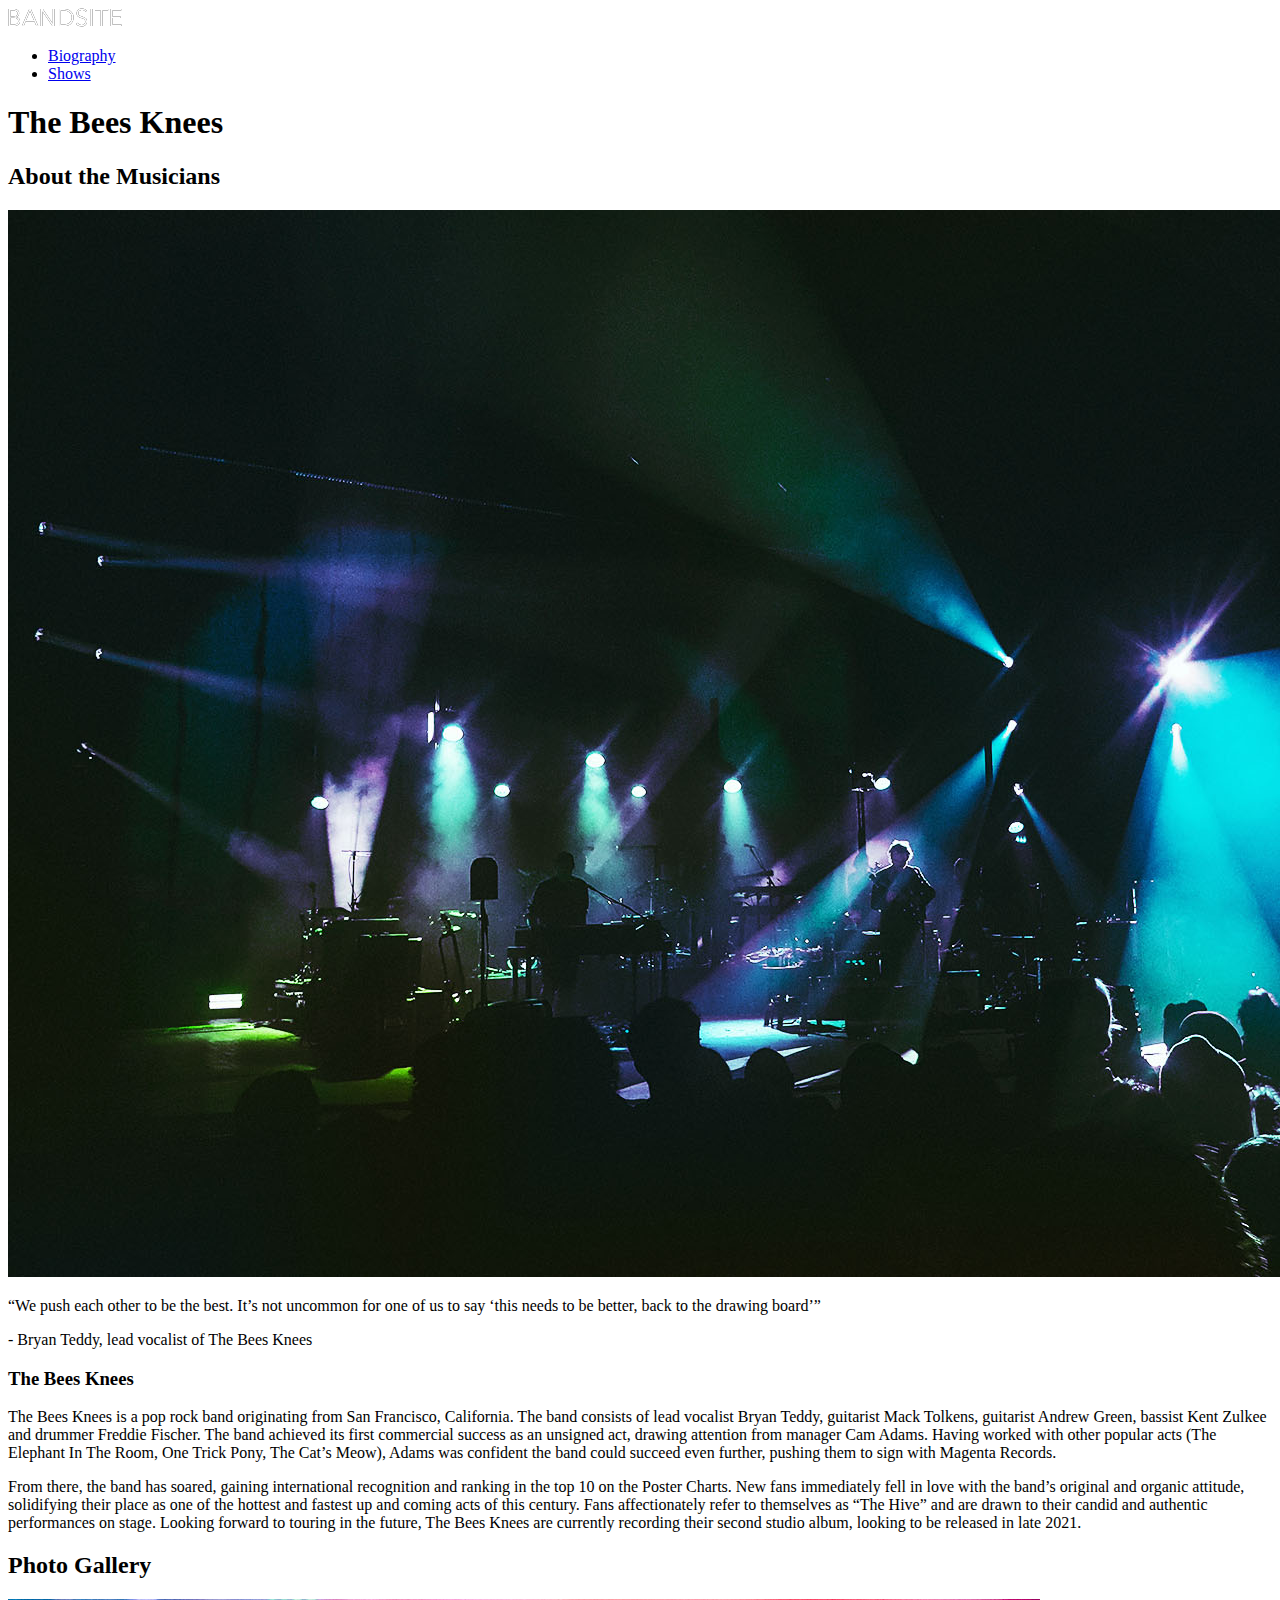
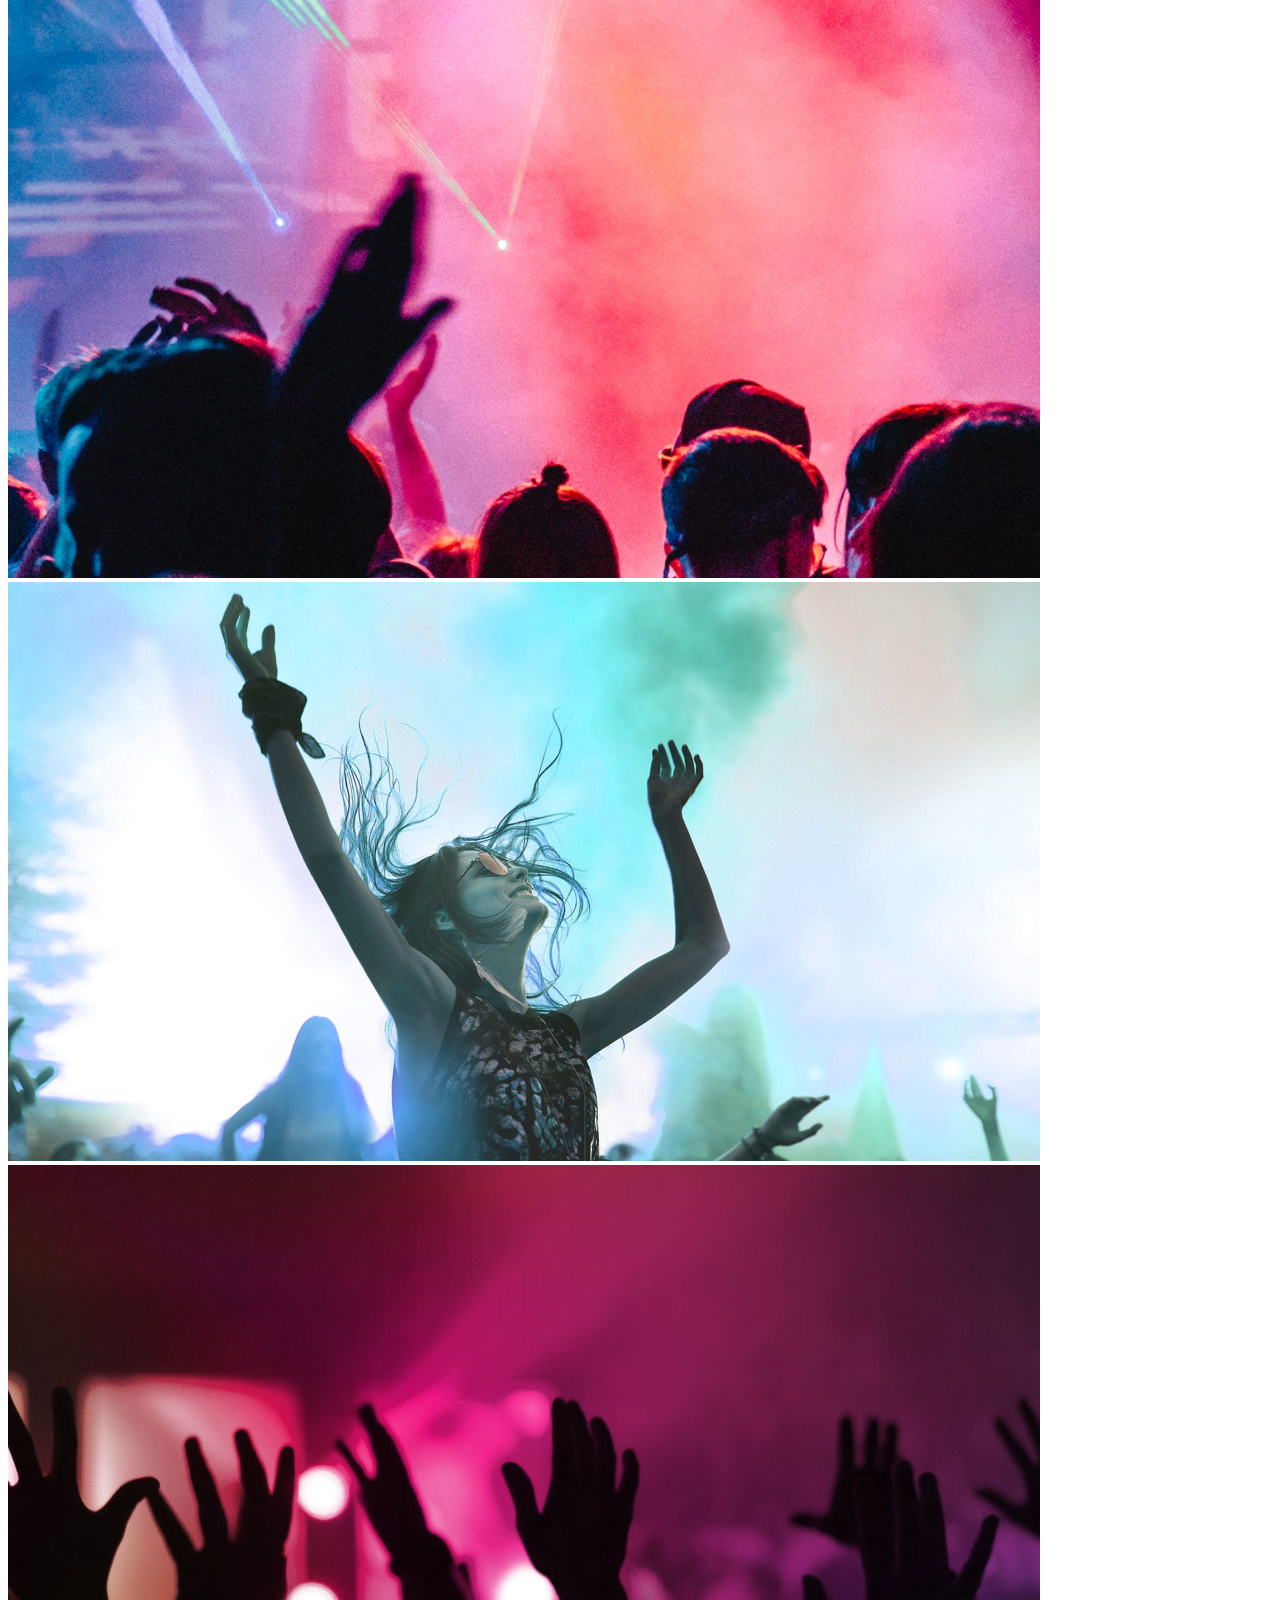
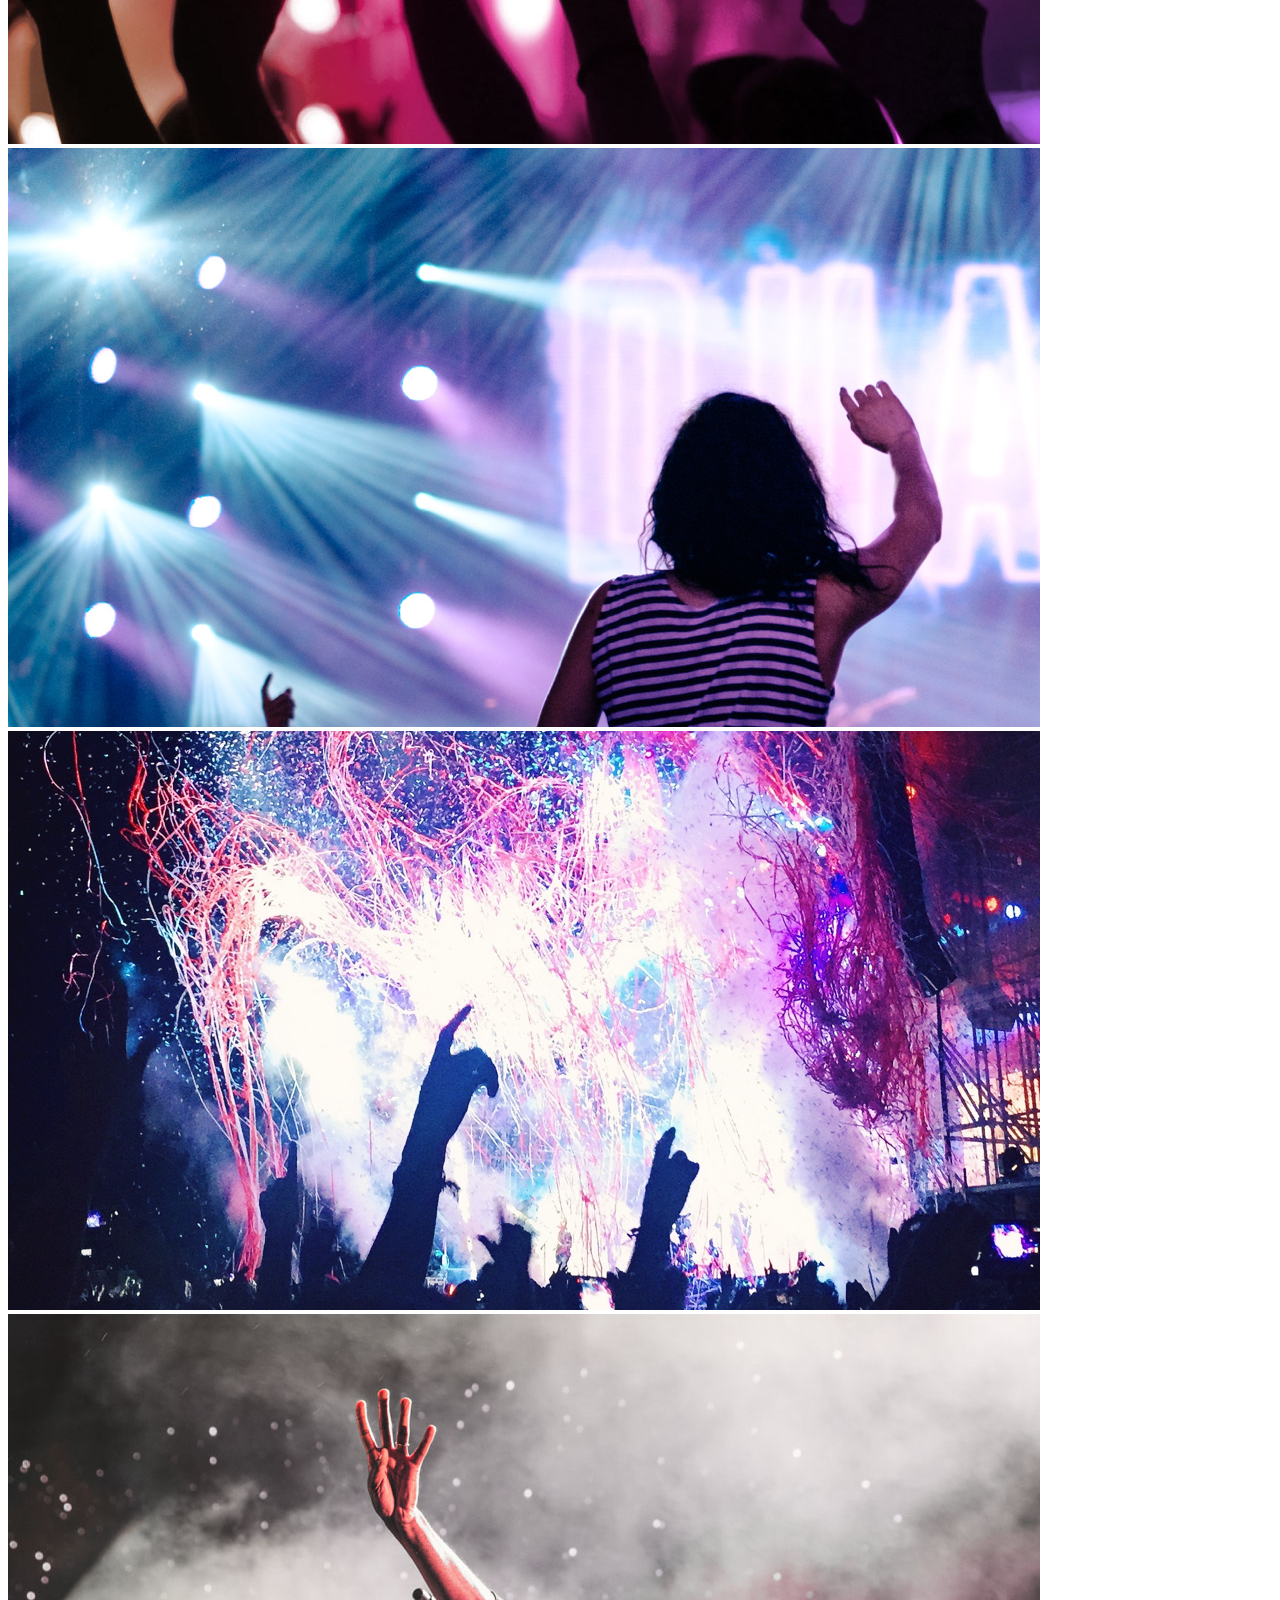
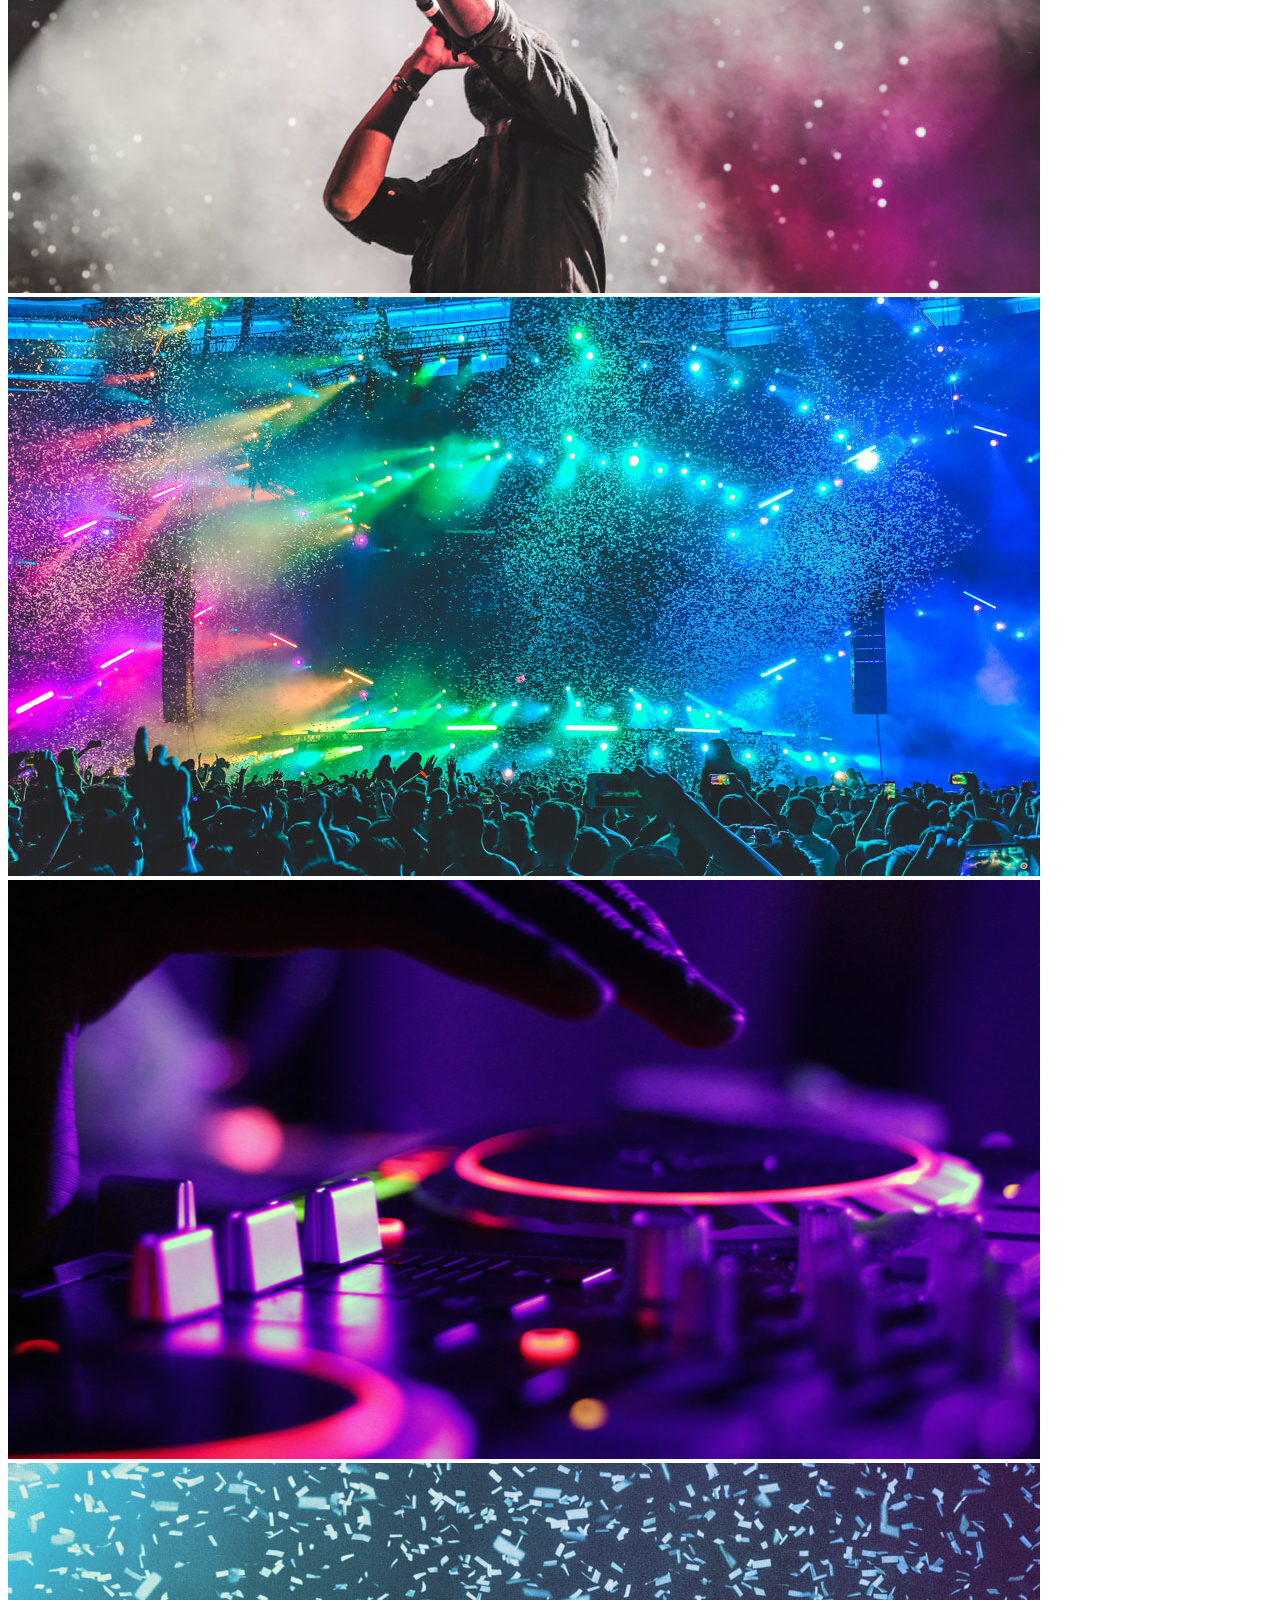
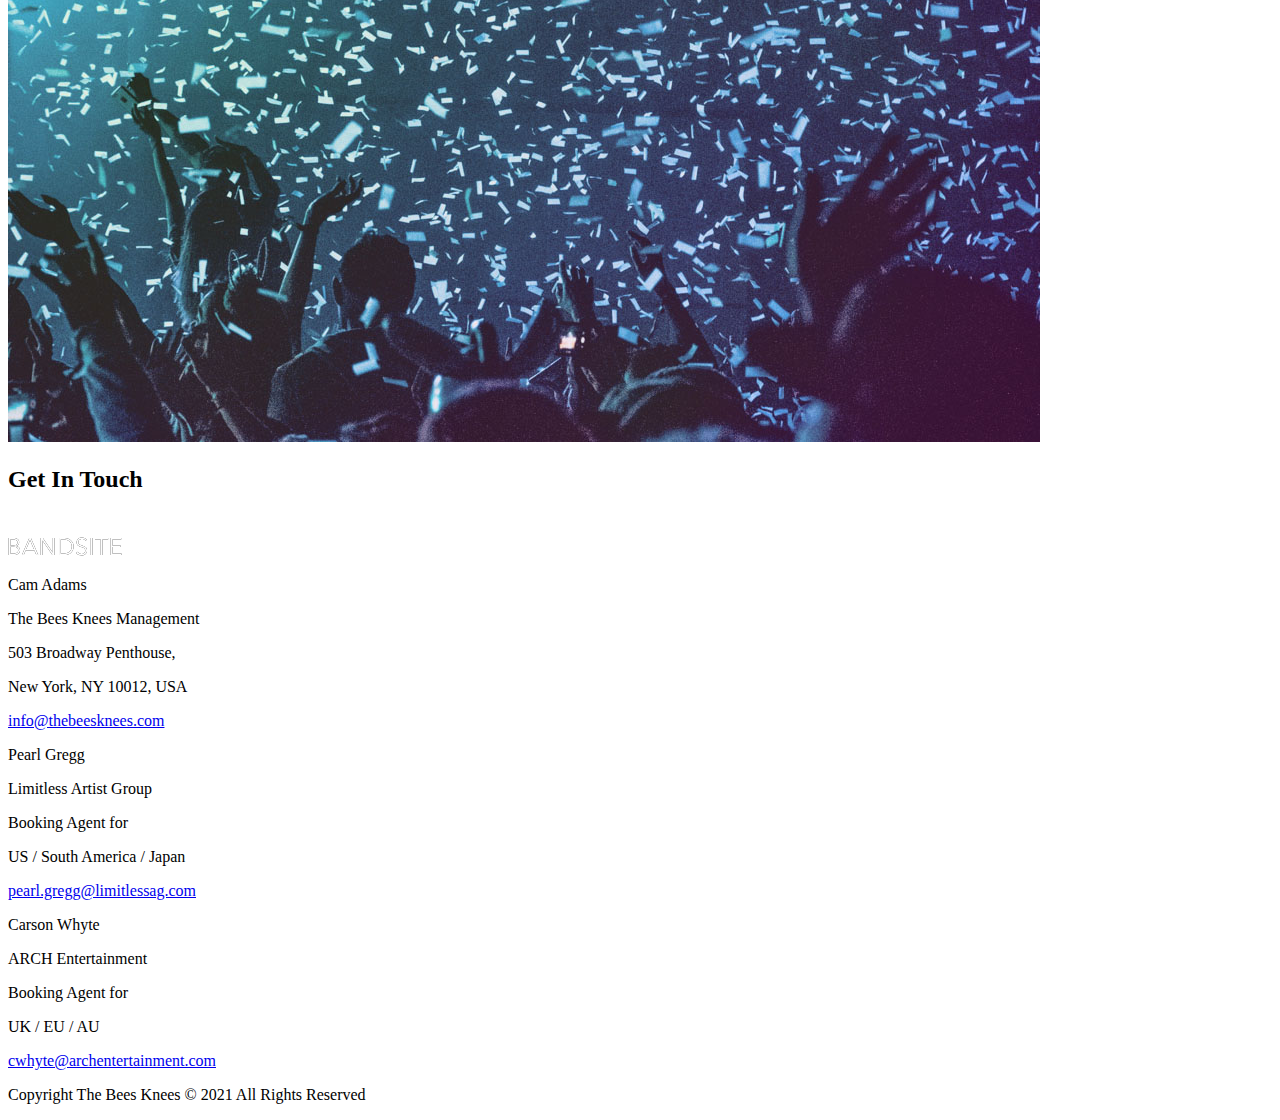
<file: index.html>
<!DOCTYPE html>
<html lang="en">

<head>
    <meta charset="UTF-8">
    <meta name="viewport" content="width=device-width, initial-scale=1.0">
    <link rel="stylesheet" href="./styles/bio.css">
    <title>Band Site</title>
</head>

<body class="wholesite">
    <div class="wholesite__wrapper">
        <header class="header">
            <div class="header__wrapper">
                <div class="header__logo">
                    <a href="./index.html" class="header__logo-link"><img src="./assets/logo/Logo-bandsite.svg"
                            alt="BANDSITE" class="header__logo-img"></a>
                </div>
                <nav class="header__nav">
                    <ul class="header__nav-list">
                        <li class="header__nav-item"><a href="./index.html"
                                class="header__nav-link header__nav-link--active">Biography</a></li>
                        <li class="header__nav-item"><a href="./pages/shows.html" class="header__nav-link">Shows</a>
                        </li>
                    </ul>
                </nav>
            </div>
        </header>

        <div class="hero">
            <div class="hero__wrapper">
                <h1 class="hero__page-heading">The Bees Knees</h1>
            </div>
        </div>

        <section class="about">
            <div class="about__wrapper">
                <h2 class="about__heading">About the Musicians</h2>

                <div class="about__highlight">
                    <img src="./assets/images/band.jpg" alt="The Bees Knees on stage" class="about__img" />
                    <p class="about__highlight-text">“We push each other to be the best. It’s not uncommon for one of us
                        to say ‘this needs to be better, back to the drawing board’”</p>
                    <p class="about__highlight-text--name about__highlight-text"> - Bryan Teddy, lead vocalist of The
                        Bees Knees</p>
                </div>
                <div class="about__bio">
                    <div class="about__bio-heading">
                        <h3 class="about__bio-subheading">The Bees Knees</h3>
                    </div>
                    <div class="about__bio-wrapper">
                        <p class="about__bio-text">The Bees Knees is a pop rock band originating from San Francisco,
                            California. The band consists of lead vocalist Bryan Teddy, guitarist Mack Tolkens,
                            guitarist
                            Andrew Green, bassist Kent Zulkee and drummer Freddie Fischer. The band achieved its first
                            commercial success as an unsigned act, drawing attention from manager Cam Adams. Having
                            worked
                            with other popular acts (The Elephant In The Room, One Trick Pony, The Cat’s Meow), Adams
                            was
                            confident the band could succeed even further, pushing them to sign with Magenta Records.
                        </p>

                        <p class="about__bio-text">From there, the band has soared, gaining international recognition
                            and
                            ranking in the top 10 on the Poster Charts. New fans immediately fell in love with the
                            band’s
                            original and organic attitude, solidifying their place as one of the hottest and fastest up
                            and
                            coming acts of this century. Fans affectionately refer to themselves as “The Hive” and are
                            drawn
                            to their candid and authentic performances on stage. Looking forward to touring in the
                            future,
                            The Bees Knees are currently recording their second studio album, looking to be released in
                            late
                            2021.</p>
                    </div>
                </div>
            </div>
        </section>

        <section class="gallery">
            <div class="gallery__wrapper">
                <h2 class="gallery__heading">Photo Gallery</h2>
                <div class="gallery__images">
                    <img src="./assets/images/Photo-gallery-1.jpg" alt="The Bees Knees Photo" class="gallery__img">
                    <img src="./assets/images/Photo-gallery-2.jpg" alt="The Bees Knees Photo" class="gallery__img">
                    <img src="./assets/images/Photo-gallery-3.jpg" alt="The Bees Knees Photo" class="gallery__img">
                    <img src="./assets/images/Photo-gallery-4.jpg" alt="The Bees Knees Photo" class="gallery__img">
                    <img src="./assets/images/Photo-gallery-5.jpg" alt="The Bees Knees Photo" class="gallery__img">
                    <img src="./assets/images/Photo-gallery-6.jpg" alt="The Bees Knees Photo" class="gallery__img">
                    <img src="./assets/images/Photo-gallery-7.jpg" alt="The Bees Knees Photo" class="gallery__img">
                    <img src="./assets/images/Photo-gallery-8.jpg" alt="The Bees Knees Photo" class="gallery__img">
                    <img src="./assets/images/Photo-gallery-9.jpg" alt="The Bees Knees Photo" class="gallery__img">
                </div>
            </div>
        </section>

        <footer class="footer">
            <div class="footer__wrapper">
                <h2 class="footer__heading">Get In Touch</h2>
                <div class="footer__social-icons">
                    <img src="./assets/icons/Icon-instagram.svg" alt="Instagram" class="footer__social-icon">
                    <img src="./assets/icons/Icon-facebook.svg" alt="Facebook" class="footer__social-icon">
                    <img src="./assets/icons/Icon-twitter.svg" alt="Twitter" class="footer__social-icon">
                </div>
                <div class="footer__logo">
                    <img src="./assets/logo/Logo-bandsite.svg" alt="BANDSITE" class="footer__logo-img">
                </div>
                <div class="footer__contact-card">
                    <div class="footer__contact-card-top">
                        <p class="footer__copy footer__copy--name">Cam Adams</p>
                        <p class="footer__copy footer__copy--name">The Bees Knees Management</p>
                    </div>
                    <div class="footer__contact-card--bottom">
                        <p class="footer__copy">503 Broadway Penthouse,</p>
                        <p class="footer__copy">New York, NY 10012, USA</p>
                    </div>
                    <div class="footer__contact-card--middle">
                        <p class="footer__copy"><a href="mailto:info@thebeesknees.com"
                                class="footer__copy--link">info@thebeesknees.com</a></p>
                    </div>
                </div>
                <div class="footer__contact-card">
                    <div class="footer__contact-card-top">
                        <p class="footer__copy footer__copy--name">Pearl Gregg</p>
                        <p class="footer__copy footer__copy--name">Limitless Artist Group</p>
                    </div>
                    <div class="footer__contact-card--bottom">
                        <p class="footer__copy">Booking Agent for</p>
                        <p class="footer__copy">US / South America / Japan</p>
                    </div>
                    <div class="footer__contact-card--middle">
                        <p class="footer__copy"><a href="mailto:pearl.gregg@limitlessag.com"
                                class="footer__copy--link">pearl.gregg@limitlessag.com</a>
                        </p>
                    </div>
                </div>
                <div class="footer__contact-card">
                    <div class="footer__contact-card-top">
                        <p class="footer__copy footer__copy--name">Carson Whyte</p>
                        <p class="footer__copy footer__copy--name">ARCH Entertainment</p>
                    </div>
                    <div class="footer__contact-card--bottom">
                        <p class="footer__copy">Booking Agent for</p>
                        <p class="footer__copy">UK / EU / AU</p>
                    </div>
                    <div class="footer__contact-card--middle">
                        <p class="footer__copy"><a href="mailto:cwhyte@archentertainment.com"
                                class="footer__copy--link">cwhyte@archentertainment.com</a>
                        </p>
                    </div>

                </div>
                <div class="footer__copyright">
                    <p class="footer__copy">Copyright The Bees Knees © 2021 All Rights Reserved</p>
                </div>
            </div>
        </footer>
    </div>
</body>

</html>
</file>
<file: styles/bio.css>
/*# sourceMappingURL=bio.css.map */
</file>
